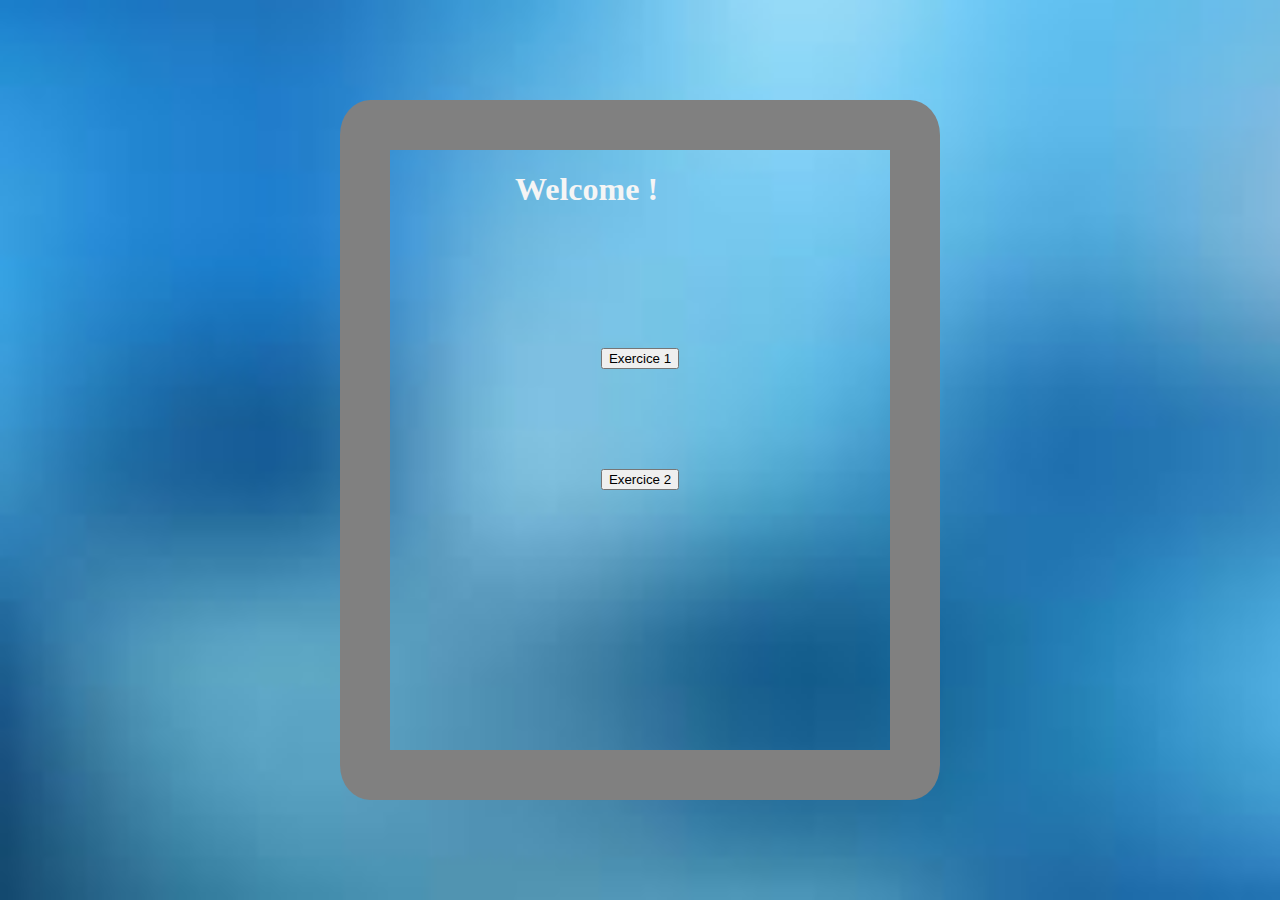
<file: index.html>
<html lang="en">

<head>
    <meta charset="UTF-8">
    <meta http-equiv="X-UA-Compatible" content="IE=edge">
    <meta name="viewport" content="width=device-width, initial-scale=1.0">
    <title>Document</title>
    <link href="https://cdn.jsdelivr.net/npm/bootstrap@5.1.3/dist/css/bootstrap.min.css" rel="stylesheet"
        integrity="sha384-1BmE4kWBq78iYhFldvKuhfTAU6auU8tT94WrHftjDbrCEXSU1oBoqyl2QvZ6jIW3" crossorigin="anonymous">
    <link rel="stylesheet" type="text/css" href="style.css">
</head>

<body>
    <div class="center border">
        <h1>Welcome !</h1>
        <ul>
            <li>
                <a href="./ex1.html"><button class='centerb centerb btn btn-info'>Exercice 1</button></a>
            </li>
            <li>
                <a href="./ex2.html"><button class='centerb centerb btn btn-info'>Exercice 2</button></a>
            </li>
        </ul>
    </div>
</body>

</html>
</file>
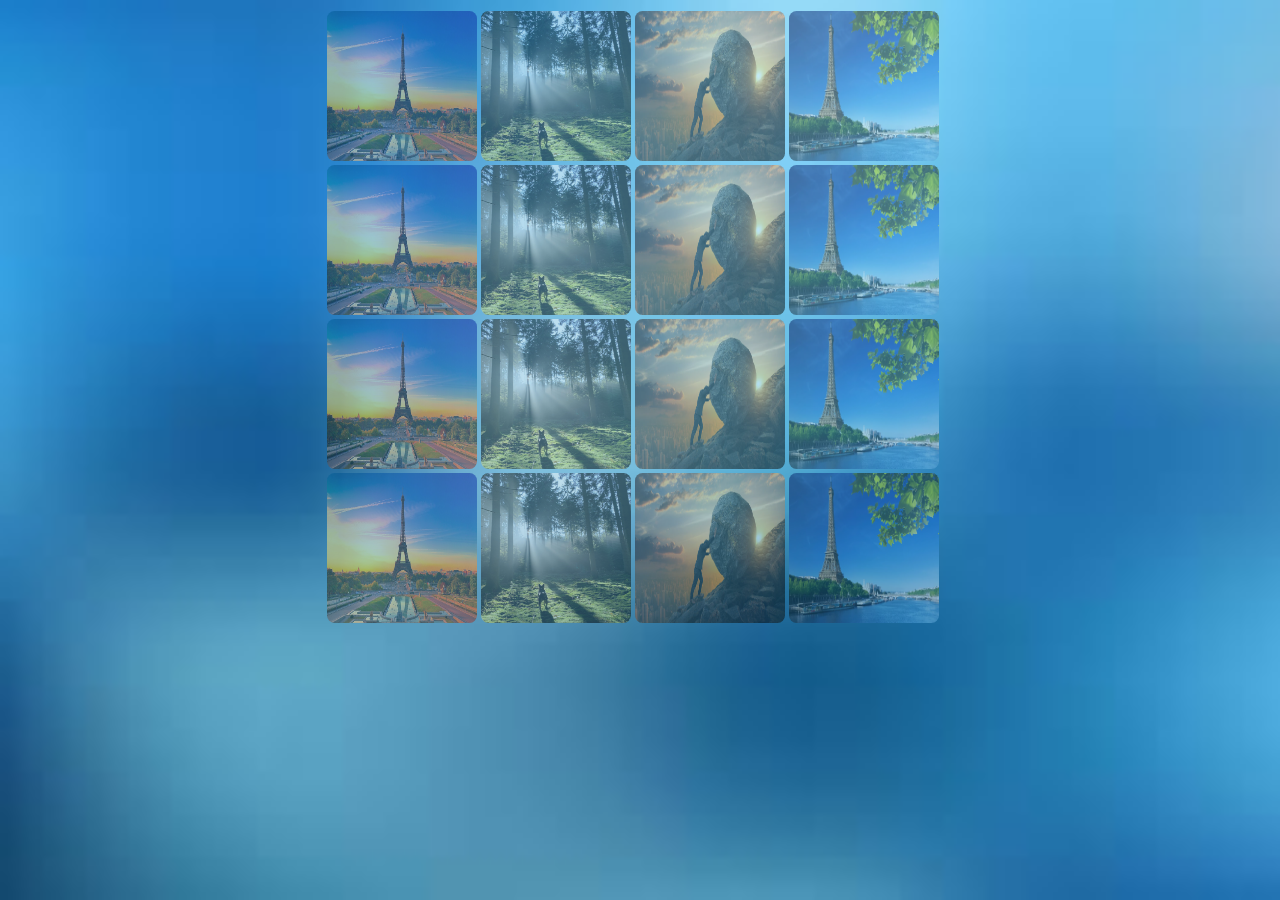
<file: ex1.html>
<html>

<head>
    <script type="text/javascript" src="https://ajax.googleapis.com/ajax/libs/jquery/3.5.1/jquery.min.js"></script>

    <title>Ex1</title>

    <link rel="stylesheet" href="style.css">

    <script>
        $(document).ready(function () {
            $(".image").mouseover(function () {
                $(this).animate({ opacity: 1 }, "slow");
            });
            $(".image").mouseleave(function () {
                $(this).animate({ opacity: 0.5 }, "slow");
            });
        });              
    </script>
</head>

<body>
    <div class="center">
        <table>
            <tr>
                <td><a href="http:\\www.google.com"><img class="image" src="./images/1.jpg" /></a></td>
                <td><a href="http:\\www.google.com"><img class="image" src="./images/2.jpg" /></a></td>
                <td><a href="http:\\www.google.com"><img class="image" src="./images/3.jpg" /></a></td>
                <td><a href="http:\\www.google.com"><img class="image" src="./images/4.jpg" /></a></td>
            </tr>
            <tr>
                <td><a href="http:\\www.google.com"><img class="image" src="./images/1.jpg" /></a></td>
                <td><a href="http:\\www.google.com"><img class="image" src="./images/2.jpg" /></a></td>
                <td><a href="http:\\www.google.com"><img class="image" src="./images/3.jpg" /></a></td>
                <td><a href="http:\\www.google.com"><img class="image" src="./images/4.jpg" /></a></td>
            </tr>
            <tr>
                <td><a href="http:\\www.google.com"><img class="image" src="./images/1.jpg" /></a></td>
                <td><a href="http:\\www.google.com"><img class="image" src="./images/2.jpg" /></a></td>
                <td><a href="http:\\www.google.com"><img class="image" src="./images/3.jpg" /></a></td>
                <td><a href="http:\\www.google.com"><img class="image" src="./images/4.jpg" /></a></td>
            </tr>
            <tr>
                <td><a href="http:\\www.google.com"><img class="image" src="./images/1.jpg" /></a></td>
                <td><a href="http:\\www.google.com"><img class="image" src="./images/2.jpg" /></a></td>
                <td><a href="http:\\www.google.com"><img class="image" src="./images/3.jpg" /></a></td>
                <td><a href="http:\\www.google.com"><img class="image" src="./images/4.jpg" /></a></td>
            </tr>
        </table>
    </div>
</body>

</html>
</file>
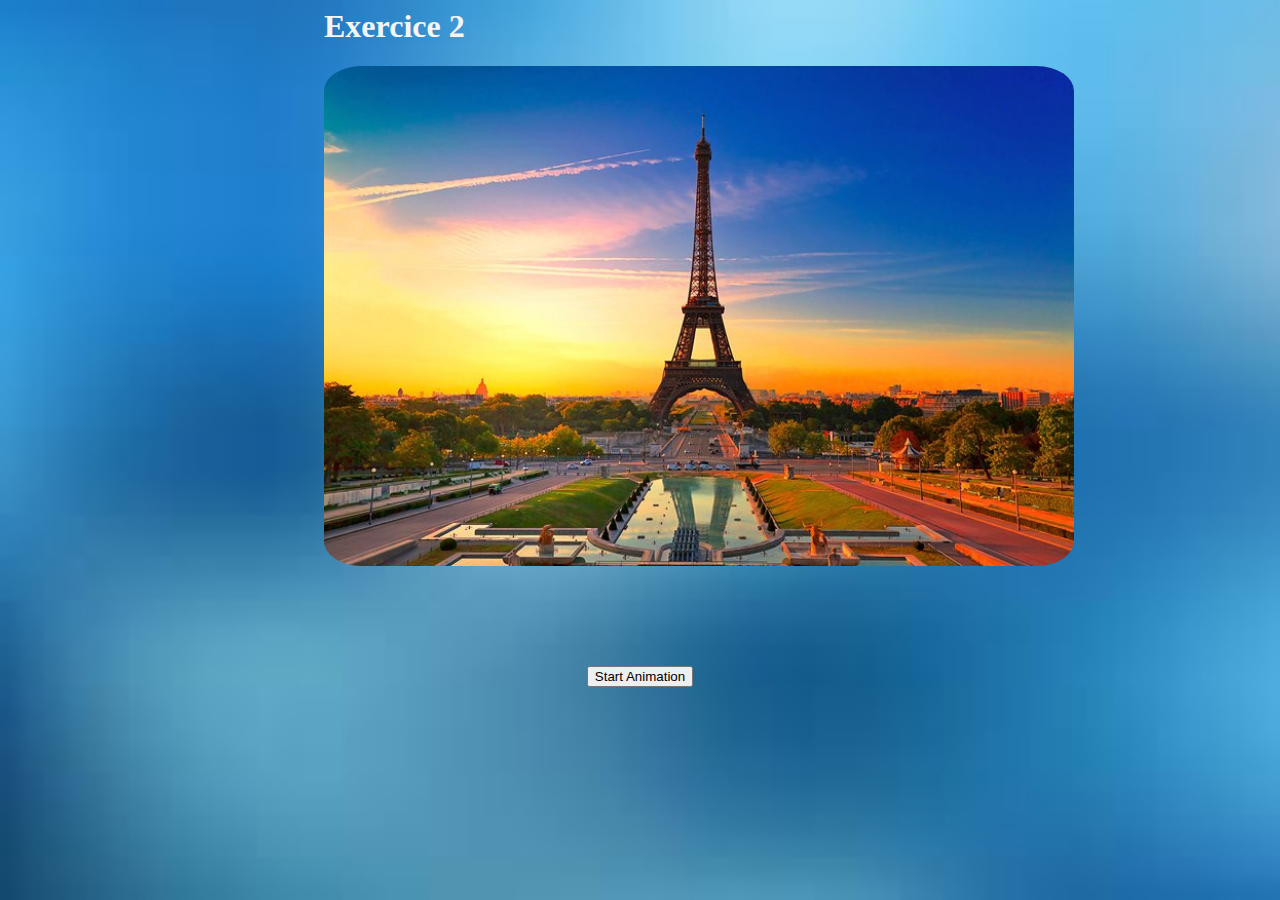
<file: ex2.html>
<html>

<head>
    <script type="text/javascript" src="https://ajax.googleapis.com/ajax/libs/jquery/3.5.1/jquery.min.js"></script>
    <link href="https://cdn.jsdelivr.net/npm/bootstrap@5.1.3/dist/css/bootstrap.min.css" rel="stylesheet"
        integrity="sha384-1BmE4kWBq78iYhFldvKuhfTAU6auU8tT94WrHftjDbrCEXSU1oBoqyl2QvZ6jIW3" crossorigin="anonymous">
    <script type="text/javascript">

        $(document).ready(function () {
            $("#animationStart").click(function () {
                $("#im1").fadeOut(3000, function () {

                    $("#im1").attr("src", "./images/2.jpg")
                    $("#im1").fadeIn();

                    $("#im1").fadeOut(3000, function () {
                        $("#im1").attr("src", "./images/3.jpg")
                        $("#im1").fadeIn();
                        $("#im1").fadeOut(3000, function () {
                            $("#im1").attr("src", "./images/4.jpg")
                            $("#im1").fadeIn();
                            $("#im1").fadeOut(3000, function () {
                                $("#im1").attr("src", "./images/5.jpg")
                                $("#im1").fadeIn();
                                $("#im1").fadeOut(3000, function () {
                                    $("#im1").attr("src", "https://cdn.pixabay.com/photo/2017/01/20/00/30/maldives-1993704__340.jpg")
                                    $("#im1").fadeIn();
                                    $("#im1").fadeOut(3000, function () {
                                        $("#im1").attr("src", "https://cdn.pixabay.com/photo/2017/10/28/14/56/dolomites-2897227__340.jpg")
                                        $("#im1").fadeIn();
                                        $("#im1").fadeOut(3000, function () {
                                            $("#im1").attr("src", "https://cdn.pixabay.com/photo/2014/05/22/16/52/pyrenees-351266__340.jpg")
                                            $("#im1").fadeIn();
                                            $("#im1").fadeOut(3000, function () {
                                                $("#im1").attr("src", "https://cdn.pixabay.com/photo/2018/07/16/16/08/island-3542290__340.jpg")
                                                $("#im1").fadeIn();
                                                $("#im1").fadeOut(3000, function () {
                                                    $("#im1").attr("src", "https://cdn.pixabay.com/photo/2016/10/21/09/25/rocks-1757593__340.jpg")
                                                    $("#im1").fadeIn();
                                                    $("#im1").fadeOut(3000, function () {
                                                        $("#im1").attr("src", "https://cdn.pixabay.com/photo/2016/11/18/19/01/paris-1836415__340.jpg")
                                                        $("#im1").fadeIn();
                                                        $("#im1").fadeOut(3000, function () {
                                                            $("#im1").attr("src", "https://cdn.pixabay.com/photo/2015/07/27/17/14/mountains-862870__340.jpg")
                                                            $("#im1").fadeIn();
                                                            $("#im1").fadeOut(3000, function () {
                                                                $("#im1").attr("src", "https://cdn.pixabay.com/photo/2018/01/03/05/33/the-sun-3057622__340.jpg")
                                                                $("#im1").fadeIn();
                                                                $("#im1").fadeOut(3000, function () {
                                                                    $("#im1").attr("src", "https://cdn.pixabay.com/photo/2016/10/24/22/43/dubai-1767540__340.jpg")
                                                                    $("#im1").fadeIn();
                                                                    $("#im1").fadeOut(3000, function () {
                                                                        $("#im1").attr("src", "https://cdn.pixabay.com/photo/2017/07/19/01/41/clouds-2517653__340.jpg")
                                                                        $("#im1").fadeIn();
                                                                        $("#im1").fadeOut(3000, function () {
                                                                            $("#im1").attr("src", "https://cdn.pixabay.com/photo/2017/11/03/18/26/man-2915187__340.jpg")
                                                                            $("#im1").fadeIn();
                                                                            $("#im1").fadeOut(3000, function () {
                                                                                $("#mydiv").html("Thank you")

                                                                            });
                                                                        });
                                                                    });
                                                                });
                                                            });
                                                        });
                                                    });
                                                });
                                            });
                                        });
                                    });
                                });
                            });
                        });

                    });

                });
            });
        });
    </script>
    <link rel="stylesheet" type="text/css" href="style.css">
</head>

<body>
    <h1> Exercice 2</h1>

    <b>
        <div class="center" id="mydiv">
            <img id="im1" src="./images/1.jpg">

        </div>
    </b>
    <button class="centerb btn btn-outline-info" id="animationStart">Start Animation</button>



</body>

</html>
</file>
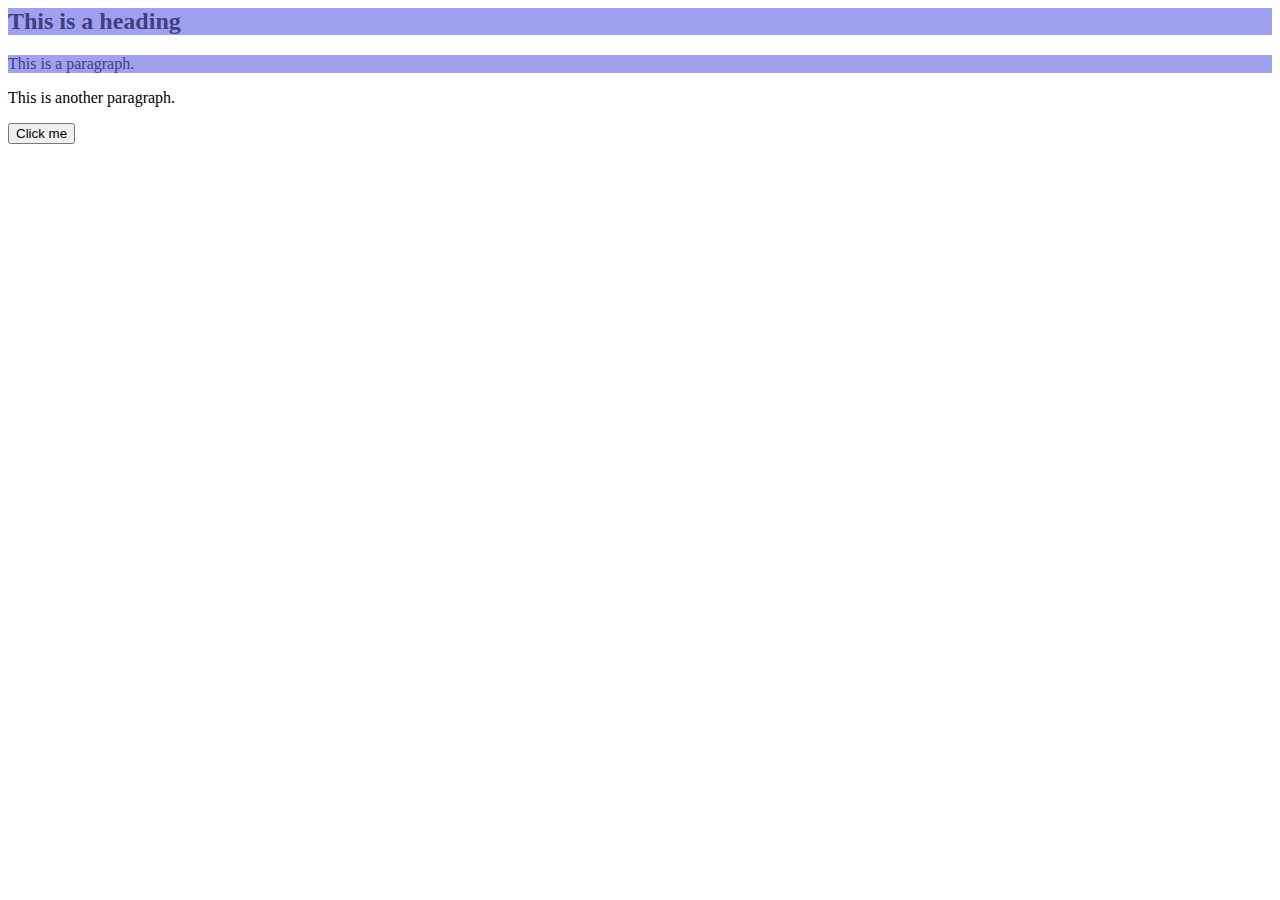
<file: images/lab.html>
<html>
    <head>
        <script type="text/javascript" src="https://ajax.googleapis.com/ajax/libs/jquery/3.5.1/jquery.min.js"></script>
      <!-- <script type="text/javascript">
            $(document).ready(function(){
            $("button").click(function(){
            $("p").html("Hello World");
            });
            });
            </script> --> 
            <STYLE type="text/css">
                .test {background: #A0A0F0; color: #404080;}
                .grass {background: green; color: #F0F000;}
                </STYLE>
            <script>
                $(document).ready(function(){
                $("button").click(function(){
              /*      $(".test").animate({height:300},"slow");
                    $(".test").animate({width:300},"slow");
                    $(".test").animate({height:100},"slow");
                    $(".test").animate({width:100},"slow");*/
                    $("p").animate({fontSize:"3em"},"slow");
                    $("h2").hide(1000,function(){
alert("The paragraph is now hidden");
});
                });
            });
            </script>
    </head>

    <body>
        <h2 class="test">This is a heading</h2>
<p class="test">This is a paragraph.</p>
<p>This is another paragraph.</p>
<button>Click me</button>
     <!--   <h2>This is a heading</h2>
        <p>This is a paragraph.</p>
        <p>This is another paragraph.</p>
        <button>Click me</button>  -->
    </body>
</html>
</file>
<file: style.css>
img {
    width: 750px;
    height: 500px;
    border-radius: 5%;
    border: 500px white;
    text-align: center;
   
}
.image {
    width: 150px;
    height: 150px;
    opacity: 0.5;
}

h1{
    display: block;
    margin-left: auto;
    margin-right: auto;
    width: 50%;
    color:whitesmoke;
}
.center{
    display: block;
    margin-left: auto;
    margin-right: auto;
    width: 50%;
}
.centerB{
    display: block;
    margin-left: auto;
    margin-right: auto;
    margin-top: 100px
   
}
body {
    background-image: url('[data-uri]');
    background-repeat: no-repeat;
    background-attachment: fixed;
  background-size: cover;
  }
  ul{
    display: inline;
    list-style: none
  }
a{
    
text-decoration: none;
}
.border{
    margin-top: 100px;
    border: 50px grey solid;
    border-radius: 5%;
    width: 500;
    height:600;
}
</file>
